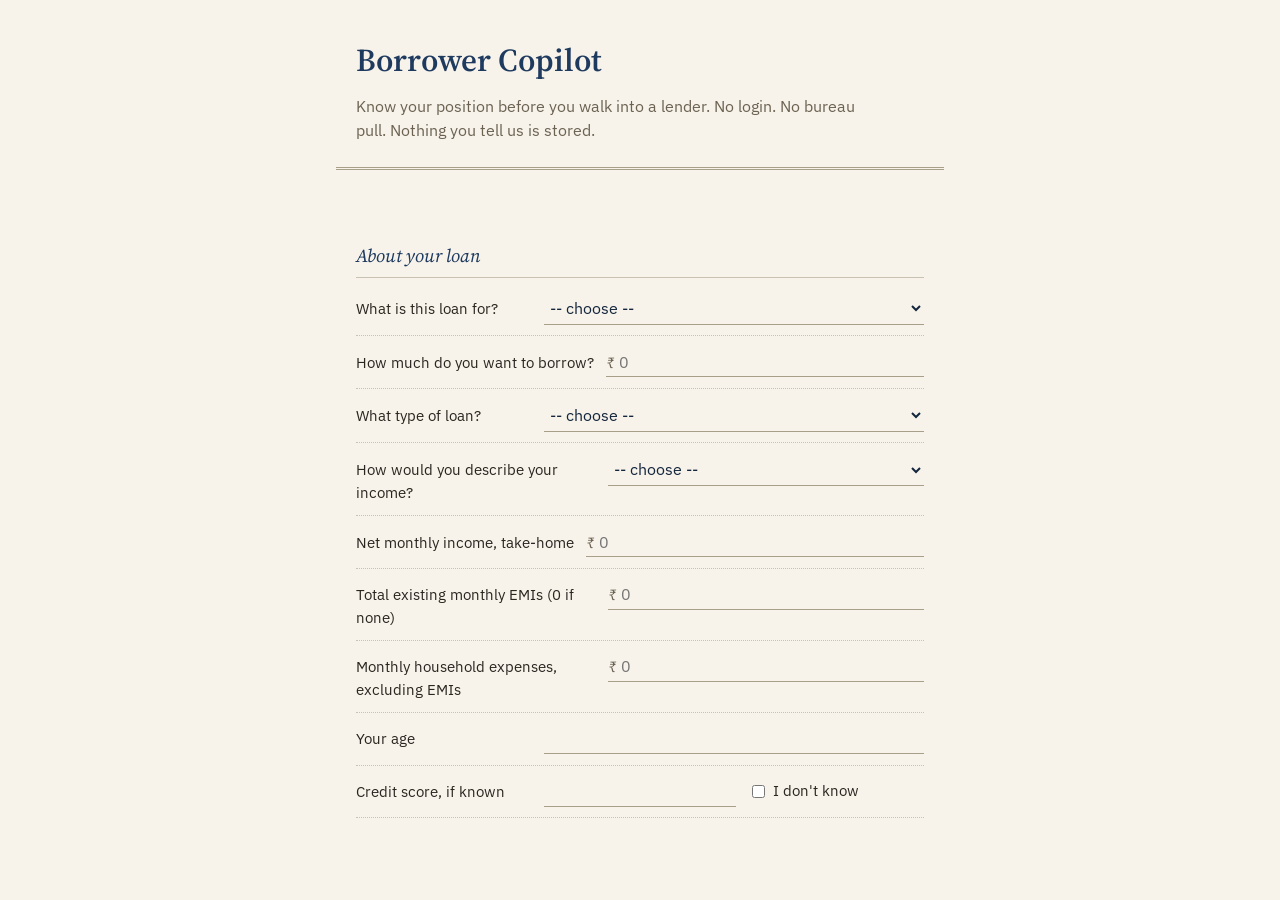
<file: index.html>
<!doctype html>
<html lang="en">
<head>
<meta charset="utf-8">
<meta name="viewport" content="width=device-width, initial-scale=1">
<title>Borrower Copilot</title>
<link rel="stylesheet" href="style.css">
</head>
<body>
<header>
  <h1>Borrower Copilot</h1>
  <p class="tagline">Know your position before you walk into a lender. No login. No bureau pull. Nothing you tell us is stored.</p>
</header>

<main>
  <section id="must-section">
    <h2>About your loan</h2>
    <div id="must-questions"></div>
  </section>

  <ul id="issues" class="issues"></ul>

  <section id="additional-section" hidden>
    <h2>A few more entries</h2>
    <p class="hint">Every question below is optional - but each one, once answered, tightens at least one of your ranges below. Skipping a question never narrows anything; it only leaves a wider, honest range.</p>
    <div id="additional-questions"></div>
  </section>

  <section id="outputs-section" hidden>
    <div class="statement-head">
      <h2>Your statement</h2>
      <p id="confidence-badge" class="stamp"></p>
    </div>
    <div id="outputs"></div>
  </section>

  <section id="card-section" hidden class="card-section">
    <h2>Negotiation chit</h2>
    <p class="hint no-print">Tear this off, print it, or show the screen to a lender.</p>
    <div id="card" class="card"></div>
    <button class="no-print" onclick="window.print()">Print or save this chit</button>
  </section>
</main>

<script src="rules.js"></script>
<script src="questions.js"></script>
<script src="app.js"></script>
</body>
</html>
</file>
<file: style.css>
/* Borrower Copilot - "Ledger" design: a bank passbook / accounting-register
   reading, because that is the paper format the borrowers this app is for
   already trust and check daily. Ruled rows instead of cards, a stamped
   verdict instead of a colored chip, a perforated chit instead of a modal. */

@import url("https://fonts.googleapis.com/css2?family=Source+Serif+4:ital,wght@0,400;0,600;1,400&family=IBM+Plex+Sans:wght@400;500;600&display=swap");

:root {
  color-scheme: light dark;
  --paper: #f7f3ea;
  --paper-alt: #efe8d6;
  --ink: #1f3a5f;
  --ink-strong: #14263d;
  --rule: #c9c2b2;
  --rule-strong: #a89f8a;
  --text: #2a2620;
  --muted: #6b6252;
  --approve: #2f6b4f;
  --caution: #9a6b12;
  --stop: #a23b2e;
  --serif: "Source Serif 4", "Iowan Old Style", Georgia, serif;
  --sans: "IBM Plex Sans", -apple-system, "Segoe UI", sans-serif;
}
@media (prefers-color-scheme: dark) {
  :root {
    --paper: #161f29; --paper-alt: #1d2733; --ink: #9fc1e0; --ink-strong: #cfe1f2;
    --rule: #3a4553; --rule-strong: #4c5867; --text: #e7e2d3; --muted: #a39a86;
    --approve: #5fae87; --caution: #d3a542; --stop: #d97b6c;
  }
}

* { box-sizing: border-box; }
body {
  margin: 0;
  background: var(--paper);
  color: var(--text);
  font-family: var(--sans);
  font-size: 16px;
  line-height: 1.55;
}
header, main { max-width: 38rem; margin: 0 auto; padding: 2.25rem 1.25rem; }

header {
  border-bottom: 3px double var(--rule-strong);
  padding-bottom: 1.5rem;
}
h1 {
  font-family: var(--serif);
  font-weight: 600;
  font-size: 2rem;
  color: var(--ink);
  margin: 0 0 .5rem;
}
.tagline { color: var(--muted); margin: 0; max-width: 32rem; }

h2 {
  font-family: var(--serif);
  font-style: italic;
  font-weight: 400;
  font-size: 1.15rem;
  color: var(--ink);
  margin: 2.25rem 0 .25rem;
  padding-bottom: .4rem;
  border-bottom: 1px solid var(--rule);
}
.hint { color: var(--muted); font-size: .88rem; margin: .4rem 0 1rem; }

/* -- Ledger rows (questions) ------------------------------------------- */

.question {
  display: flex;
  align-items: baseline;
  gap: .75rem;
  padding: .65rem 0;
  border-bottom: 1px dotted var(--rule);
}
.question label {
  flex: 0 0 auto;
  min-width: 11rem;
  max-width: 15rem;
  font-size: .92rem;
  color: var(--text);
}
.question input, .question select {
  flex: 1;
  min-width: 0;
  padding: .3rem .1rem;
  border: none;
  border-bottom: 1px solid var(--rule-strong);
  background: transparent;
  color: var(--ink-strong);
  font-family: var(--sans);
  font-size: 1rem;
  border-radius: 0;
}
.question input:focus, .question select:focus {
  outline: none;
  border-bottom: 2px solid var(--ink);
}
@media (max-width: 32rem) {
  .question { flex-direction: column; align-items: stretch; gap: .3rem; }
  .question label { max-width: none; font-weight: 500; }
}

.currency-field {
  flex: 1;
  min-width: 0;
  display: flex;
  align-items: baseline;
  gap: .3rem;
  border-bottom: 1px solid var(--rule-strong);
}
.currency-field:focus-within { border-bottom: 2px solid var(--ink); }
.currency-prefix { font-family: var(--serif); font-style: italic; color: var(--muted); }
.currency-field input {
  border: none !important;
  padding: .3rem 0 !important;
  flex: 1;
  min-width: 0;
}
.currency-field input:focus { border: none !important; }

.inline-row { display: flex; flex: 1; gap: .75rem; align-items: center; min-width: 0; }
.inline-row input { flex: 1; min-width: 0; }
.dontknow { display: flex; align-items: center; gap: .3rem; font-size: .82rem; white-space: nowrap; color: var(--muted); }
.dontknow input { flex: none; border: none; width: auto; }

.issues { color: var(--stop); padding-left: 1.2rem; font-size: .9rem; }

/* -- The statement (outputs) -------------------------------------------- */

.statement-head { display: flex; align-items: baseline; justify-content: space-between; gap: 1rem; flex-wrap: wrap; }
.statement-head h2 { flex: 1; margin-bottom: 0; }

.output-row {
  padding: .85rem 0;
  border-bottom: 1px solid var(--rule);
}
.output-row h3 {
  margin: 0 0 .3rem;
  font-size: .95rem;
  font-weight: 500;
  color: var(--muted);
  display: flex;
  align-items: baseline;
  gap: .6rem;
}
.folio {
  font-family: var(--serif);
  font-style: italic;
  color: var(--ink);
  font-size: 1rem;
}
.output-row .headline { font-family: var(--serif); font-size: 1.15rem; font-weight: 600; color: var(--text); margin: 0 0 .3rem; }
.output-row .detail { color: var(--muted); margin: 0; font-size: .92rem; }

/* Confidence stamp - a rubber-stamped ink mark, not a chip */
.stamp {
  display: inline-flex;
  flex-direction: column;
  align-items: center;
  gap: .1rem;
  padding: .45rem .9rem;
  border: 2px solid currentColor;
  border-radius: 50% / 40%;
  transform: rotate(-4deg);
  font-family: var(--serif);
}
.stamp-tier { font-size: 1rem; font-weight: 600; letter-spacing: .04em; }
.stamp-note { font-family: var(--sans); font-size: .68rem; color: inherit; opacity: .85; max-width: 9rem; text-align: center; line-height: 1.2; }
.stamp-low { color: var(--stop); }
.stamp-medium { color: var(--caution); }
.stamp-high { color: var(--approve); }

/* -- Negotiation chit ----------------------------------------------------- */

.card-section { margin-top: 1rem; }
.card {
  position: relative;
  background: var(--paper-alt);
  border: 1.5px solid var(--ink);
  border-radius: 2px;
  padding: 1.4rem 1.5rem 1.1rem;
  font-family: var(--serif);
  transform: rotate(-.6deg);
}
.card::before {
  content: "";
  position: absolute;
  top: -6px; left: 1rem; right: 1rem; height: 12px;
  background-image: radial-gradient(circle, var(--paper) 3px, transparent 3.5px);
  background-size: 16px 12px;
  background-repeat: repeat-x;
}
.card p { margin: 0 0 .65rem; font-size: 1.02rem; }
.card p:first-child { font-weight: 600; color: var(--ink); }
.card p:last-child { margin-bottom: 0; font-family: var(--sans); font-size: .8rem; color: var(--muted); border-top: 1px dotted var(--rule); padding-top: .5rem; }

button {
  margin-top: 1.25rem;
  padding: .6rem 1.3rem;
  border: 1.5px solid var(--ink);
  border-radius: 2px;
  background: transparent;
  color: var(--ink);
  font-family: var(--sans);
  font-weight: 500;
  font-size: .95rem;
  cursor: pointer;
}
button:hover { background: var(--ink); color: var(--paper); }

@media print {
  .no-print, header, #must-section, #additional-section, #outputs-section { display: none !important; }
  .card { border: none; background: none; transform: none; }
  .card::before { display: none; }
}
</file>
